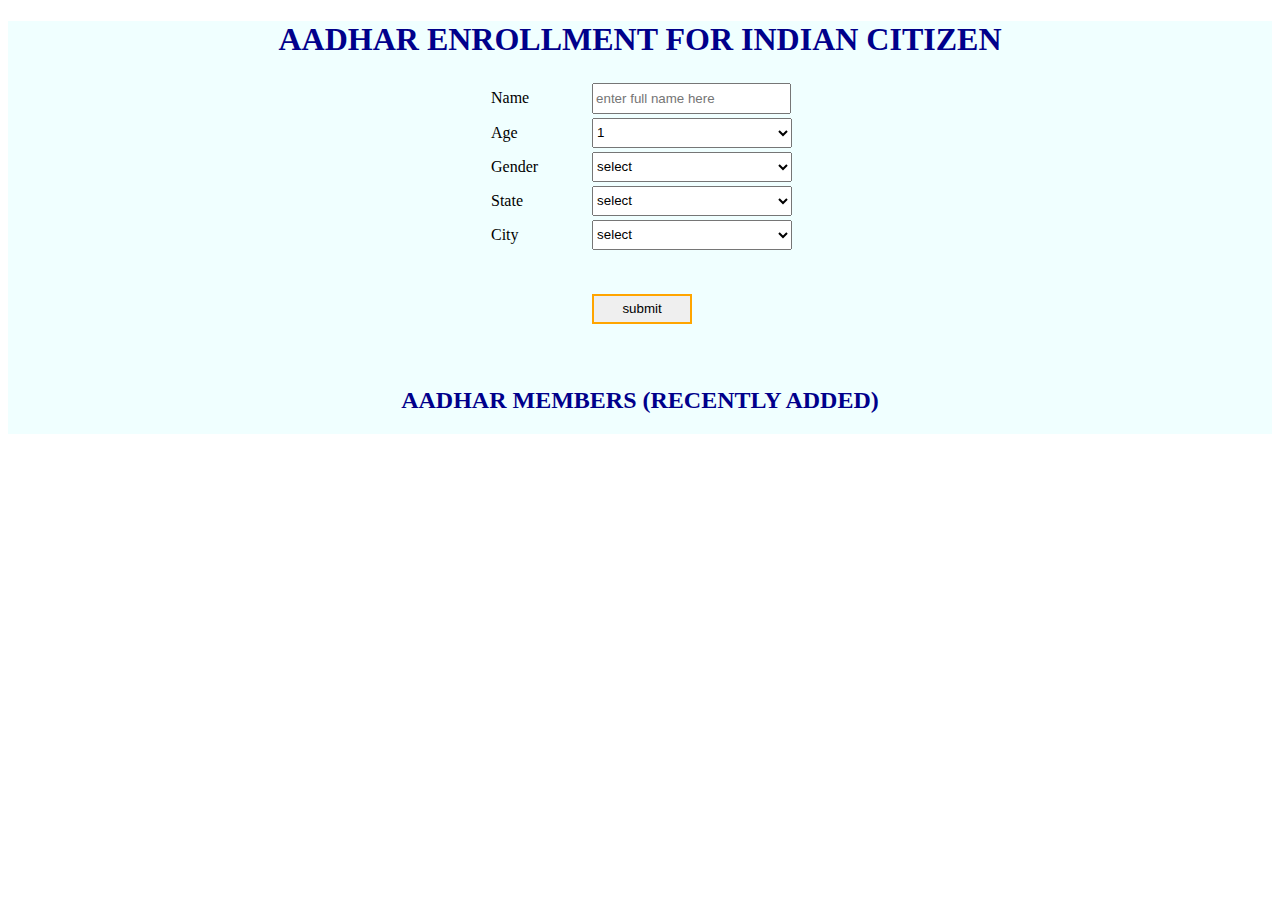
<file: AadharOnline/index.html>
<!DOCTYPE html>
<html lang="en">
<head>
    <meta charset="UTF-8">
    <meta http-equiv="X-UA-Compatible" content="IE=edge">
    <meta name="viewport" content="width=device-width, initial-scale=1.0">
    <title>Home</title>
    <link rel="stylesheet" href="css/styles.css">
    <link rel="stylesheet" href="https://cdnjs.cloudflare.com/ajax/libs/font-awesome/6.0.0-beta2/css/all.min.css">
    <link rel="stylesheet" type="text/css" href="https://cdn.datatables.net/1.11.3/css/jquery.dataTables.css">
  
</head>
<body>
    
    <div class="aadhar_input_div">
        <div>
            <h1>AADHAR ENROLLMENT FOR INDIAN CITIZEN</h1>
        </div>
        <div class="aadhar_form">
            <table class="aadhar_input_form" style="margin-left: 80px;">
                <form id="form">
                    <tr>
                        <td>
                            <label for="Name">Name</label>
                        </td>
                        <td>
                            <input id="name" type="text" placeholder="enter full name here"/></br>
                        </td>
                    </tr>
                    <tr>
                        <td>
                            <label for="Age">Age</label>
                        </td>
                        <td>
                            <select name="age" id="age_id">
                                
                            </select>
                        </td>
                    </tr>
                    <tr>
                        <td>
                            <label for="Gender">Gender</label>
                        </td>
                        <td>
                            <select name="gender" id="gender_id">
                                <option value="default">select</option>
                                <option value="Male">Male</option>
                                <option value="Female">Female</option>
                                <option value="Others">Others</option>
                            </select>
                        </td>
                    </tr>
                    <tr>
                        <td>
                            <label for="State">State</label>
                        </td>
                        <td>
                            <select name="state" id="state_id">
                                <option value="default">select</option>
                                <option value="TamilNadu">TamilNadu</option>
                                <option value="Kerala">Kerala</option>
                                <option value="Karnataka">Karnataka</option>
                                <option value="Telangana">Telangana</option>
                                <option value="AndhraPradesh">AndhraPradesh</option>
                            </select>
                        </td>
                    </tr>
                    <tr>
                        <td>
                            <label for="City">City</label>
                        </td>
                        <td>
                            <select name="city" id="city_id">
                                <option value="default">select</option>
                                <option value="Chennai">Chennai</option>
                                <option value="Coimbatore">Coimbatore</option>
                                <option value="Trichy">Trichy</option>
                                <option value="Madurai">Madurai</option>
                                <option value="Tirunelveli">Tirunelveli</option>
                            </select>
                        </td>
                    </tr>
                    <tr>
                        <td><br></br></td>
                    </tr>
                    <tr>
                        <td></td>
                        <td>
                            <input type="submit" value="submit" id="submit" style="border:2px solid orange; width: 100px; height: 30px;">
                        </td>
                    </tr>
                    <tr>
                        <td><br></br></td>
                    </tr>
                </form>
                
            </table>
            
        </div>
        
        <div class="aadhar_results">
            <h2>AADHAR MEMBERS (RECENTLY ADDED)</h2>
            <div class="results_table">
                <table id="result_table_id" class="display" width="100%"></table>
            </div>
        </div>

    </div>
    
    
    
    <script src="https://ajax.googleapis.com/ajax/libs/jquery/3.5.1/jquery.min.js"></script>
    <script type="text/javascript" charset="utf8" src="https://cdn.datatables.net/1.11.3/js/jquery.dataTables.js"></script>
    <script src="js/scripts.js"></script>
    <script type="text/javascript">
       
    </script>
</body>
</html>
</file>
<file: AadharOnline/css/styles.css>
.aadhar_input_div{
    background-color :azure;
}
h1{
    text-align:center;
    color: darkblue;
}
label {
    padding-right: 50px;
}
input{
    width: 191px; 
    height: 25px;
}
select {
    width: 200px; 
    height: 30px;
}
.aadhar_input_form{
    padding-left: 400px;
}

.aadhar_results h2{   
    text-align:center;
    color: darkblue;
}
.aadhar_results i{
    float: right;
    margin-left: 20px;
    cursor: pointer;
}

.inline{
    display: inline-block; 
}
</file>
